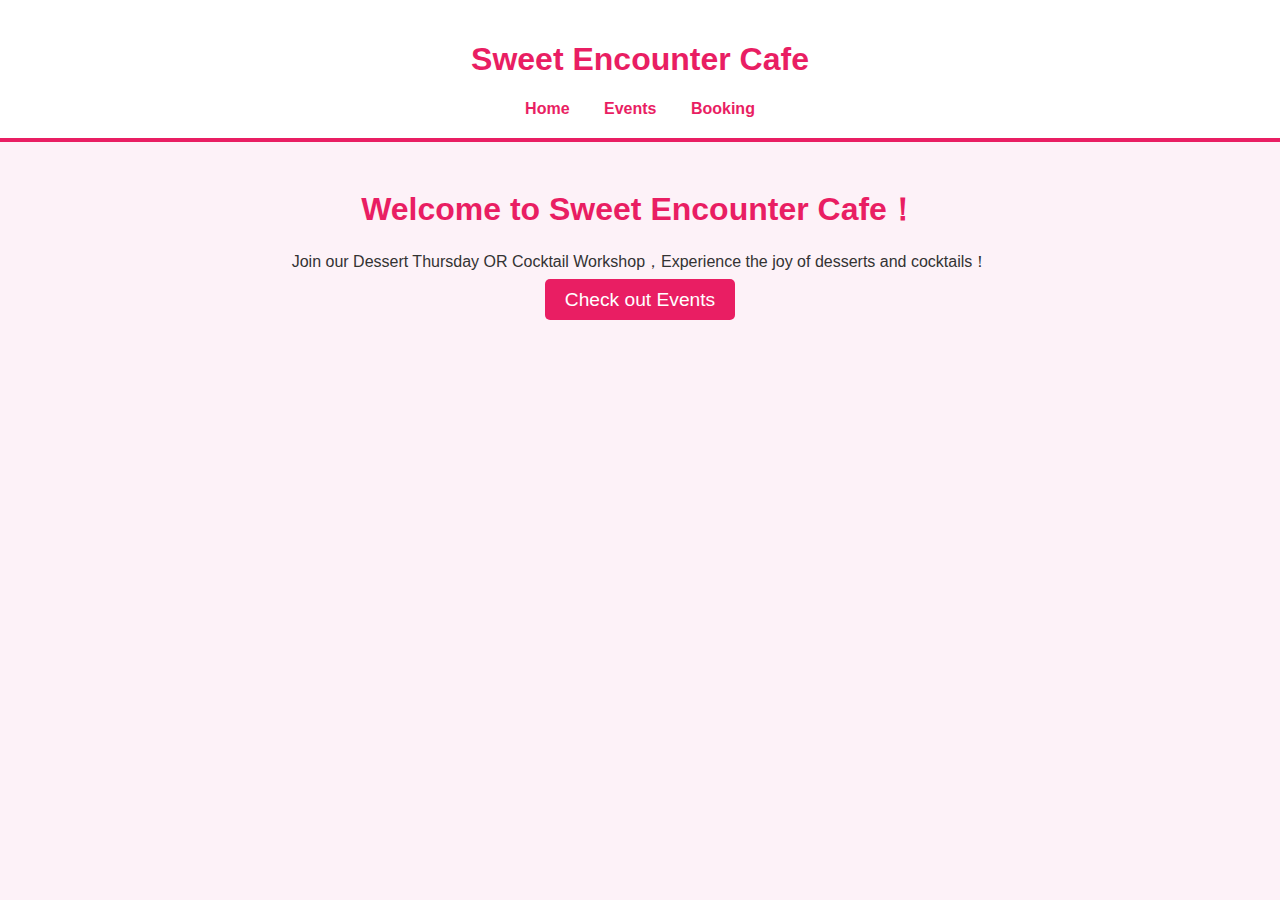
<file: index.html>
<!DOCTYPE html>
<html lang="zh">
<head>
    <meta charset="UTF-8">
    <meta name="viewport" content="width=device-width, initial-scale=1.0">
    <title>Sweet Encounter Cafe</title>
    <link rel="stylesheet" href="styles.css">
</head>
<body>
    <header>
        <h1>Sweet Encounter Cafe</h1>
        <nav>
            <a href="index.html">Home</a>
            <a href="events.html">Events</a>
            <a href="booking.html">Booking</a>
        </nav>
    </header>
    <main>
        <h2>Welcome to Sweet Encounter Cafe！</h2>
        <p>Join our Dessert Thursday OR Cocktail Workshop，Experience the joy of desserts and cocktails！</p>
        <a href="events.html" class="btn">Check out Events</a>
    </main>
</body>
</html>
</file>
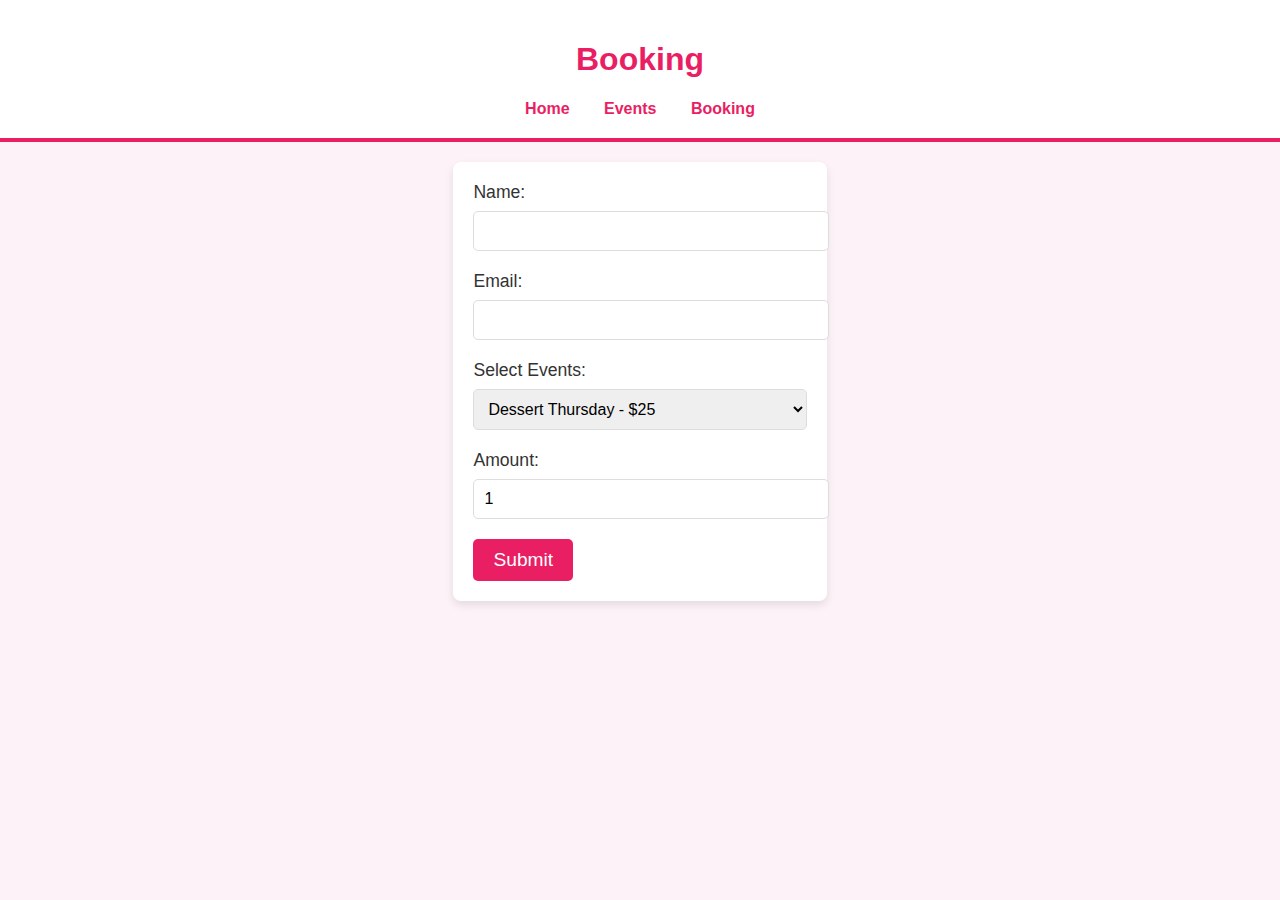
<file: booking.html>
<!DOCTYPE html>
<html lang="zh">
<head>
    <meta charset="UTF-8">
    <meta name="viewport" content="width=device-width, initial-scale=1.0">
    <title>Booking - Sweet Encounter Cafe</title>
    <link rel="stylesheet" href="styles.css">
</head>
<body>
    <header>
        <h1>Booking</h1>
        <nav>
            <a href="index.html">Home</a>
            <a href="events.html">Events</a>
            <a href="booking.html">Booking</a>
        </nav>
    </header>
    <main>
        <form id="bookingForm">
            <label for="name">Name:</label>
            <input type="text" id="name" required>

            <label for="email">Email:</label>
            <input type="email" id="email" required>

            <label for="event">Select Events:</label>
            <select id="event">
                <option value="dessert">Dessert Thursday - $25</option>
                <option value="cocktail">Cocktail Workshop - $35</option>
            </select>

            <label for="people">Amount:</label>
            <input type="number" id="people" min="1" value="1" required>

            <button type="submit">Submit</button>
        </form>
    </main>
    <script src="script.js"></script>
</body>
</html>
</file>
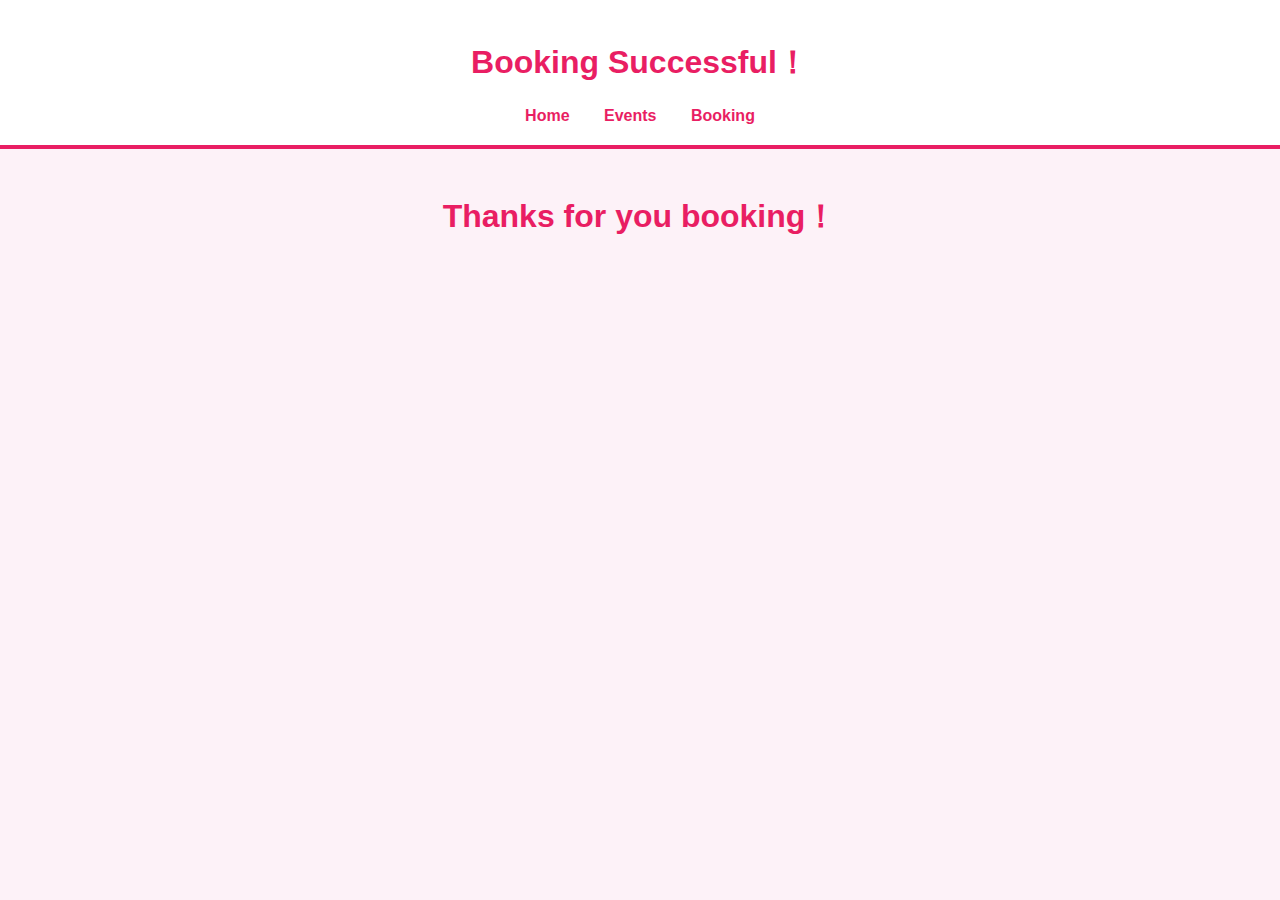
<file: confirmation.html>
<!DOCTYPE html>
<html lang="zh">
<head>
    <meta charset="UTF-8">
    <meta name="viewport" content="width=device-width, initial-scale=1.0">
    <title>Booking Confirm - Sweet Encounter Cafe</title>
    <link rel="stylesheet" href="styles.css">
</head>
<body>
    <header>
        <h1>Booking Successful！</h1>
        <nav>
            <a href="index.html">Home</a>
            <a href="events.html">Events</a>
            <a href="booking.html">Booking</a>
        </nav>
    </header>
    <main>
        <h2>Thanks for you booking！</h2>
        <p id="bookingDetails"></p>
    </main>
    <script>
        let booking = JSON.parse(localStorage.getItem("booking"));
        if (booking) {
            document.getElementById("bookingDetails").innerText = 
                `Name: ${booking.name}\nEmail: ${booking.email}\nEvents: ${booking.eventChoice}\nAmount: ${booking.people}\nPrice: $${booking.totalPrice.toFixed(2)}`;
        }
    </script>
</body>
</html>
</file>
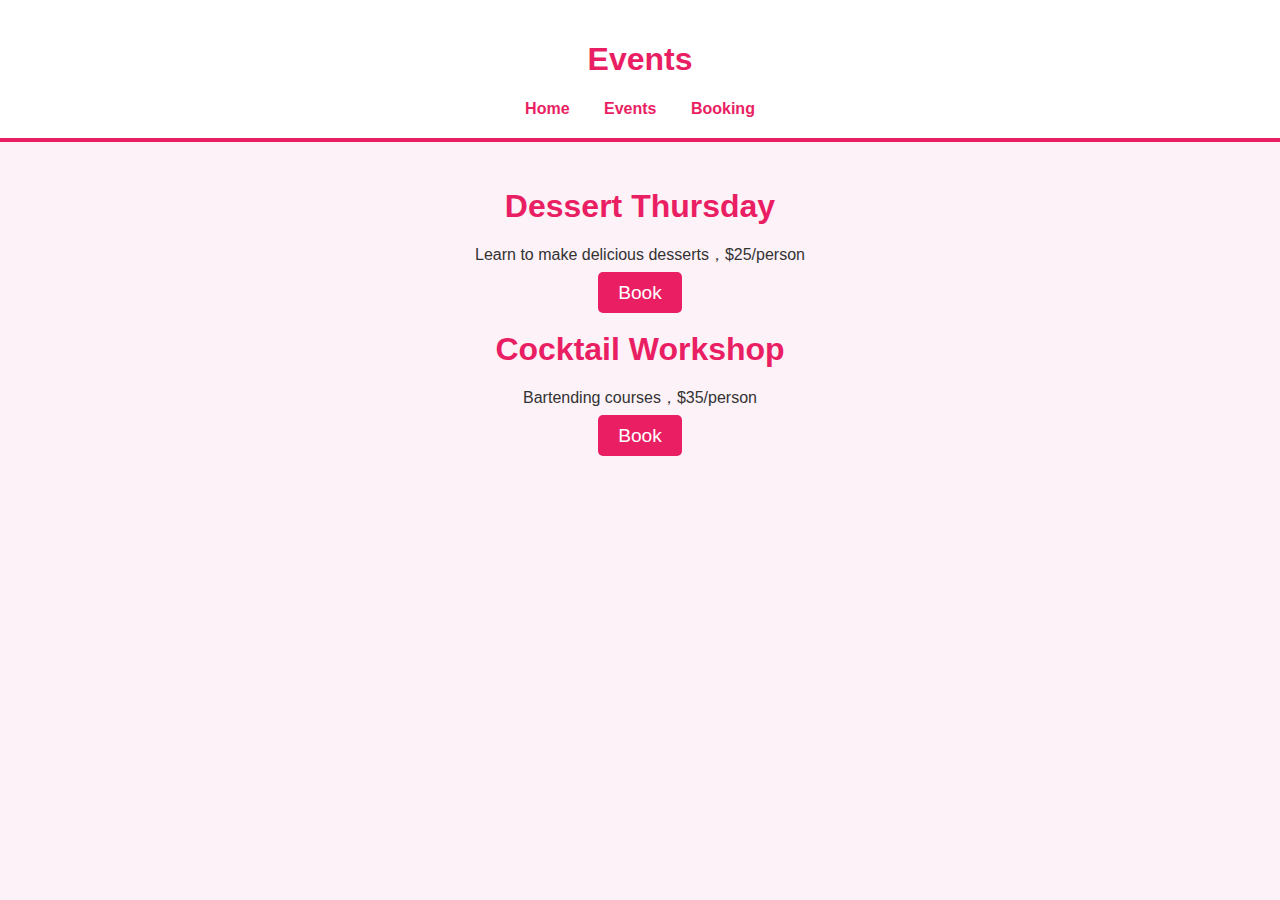
<file: events.html>
<!DOCTYPE html>
<html lang="zh">
<head>
    <meta charset="UTF-8">
    <meta name="viewport" content="width=device-width, initial-scale=1.0">
    <title>Events - Sweet Encounter Cafe</title>
    <link rel="stylesheet" href="styles.css">
</head>
<body>
    <header>
        <h1>Events</h1>
        <nav>
            <a href="index.html">Home</a>
            <a href="events.html">Events</a>
            <a href="booking.html">Booking</a>
        </nav>
    </header>
    <main>
        <h2>Dessert Thursday</h2>
        <p>Learn to make delicious desserts，$25/person</p>
        <a href="booking.html?event=dessert" class="btn">Book</a>

        <h2>Cocktail Workshop</h2>
        <p>Bartending courses，$35/person</p>
        <a href="booking.html?event=cocktail" class="btn">Book</a>
    </main>
</body>
</html>
</file>
<file: styles.css>
/* General Styles */
body {
    font-family: Arial, sans-serif;
    background-color: #fdf2f8; /* Light pink background */
    color: #333;
    margin: 0;
    padding: 0;
}

h1, h2 {
    color: #e91e63; /* Main pink color for headers */
}

/* Header */
header {
    background-color: #ffffff; /* White background for the header */
    padding: 20px;
    text-align: center;
    border-bottom: 4px solid #e91e63; /* Pink border */
}

header nav a {
    color: #e91e63; /* Pink for nav links */
    margin: 0 15px;
    text-decoration: none;
    font-weight: bold;
}

header nav a:hover {
    color: #d81b60; /* Darker pink on hover */
}

/* Main content */
main {
    padding: 20px;
    text-align: center;
}

h2 {
    font-size: 2em;
    margin-bottom: 20px;
}

/* Buttons */
.btn {
    background-color: #e91e63; /* Pink button */
    color: white;
    padding: 10px 20px;
    text-decoration: none;
    border-radius: 5px;
    font-size: 1.2em;
    margin: 10px 0;
}

.btn:hover {
    background-color: #d81b60; /* Darker pink on hover */
}

/* Booking Form */
form {
    display: inline-block;
    text-align: left;
    background-color: #ffffff;
    padding: 20px;
    border-radius: 8px;
    box-shadow: 0 4px 8px rgba(0, 0, 0, 0.1);
}

form label {
    display: block;
    margin-bottom: 8px;
    font-size: 1.1em;
}

form input, form select {
    width: 100%;
    padding: 10px;
    margin-bottom: 20px;
    border: 1px solid #ddd;
    border-radius: 5px;
    font-size: 1em;
}

form button {
    background-color: #e91e63; /* Pink button */
    color: white;
    padding: 10px 20px;
    border: none;
    border-radius: 5px;
    font-size: 1.2em;
}

form button:hover {
    background-color: #d81b60; /* Darker pink on hover */
}

/* Confirmation Page */
#bookingDetails {
    font-size: 1.2em;
    line-height: 1.6;
    white-space: pre-line;
}
</file>
